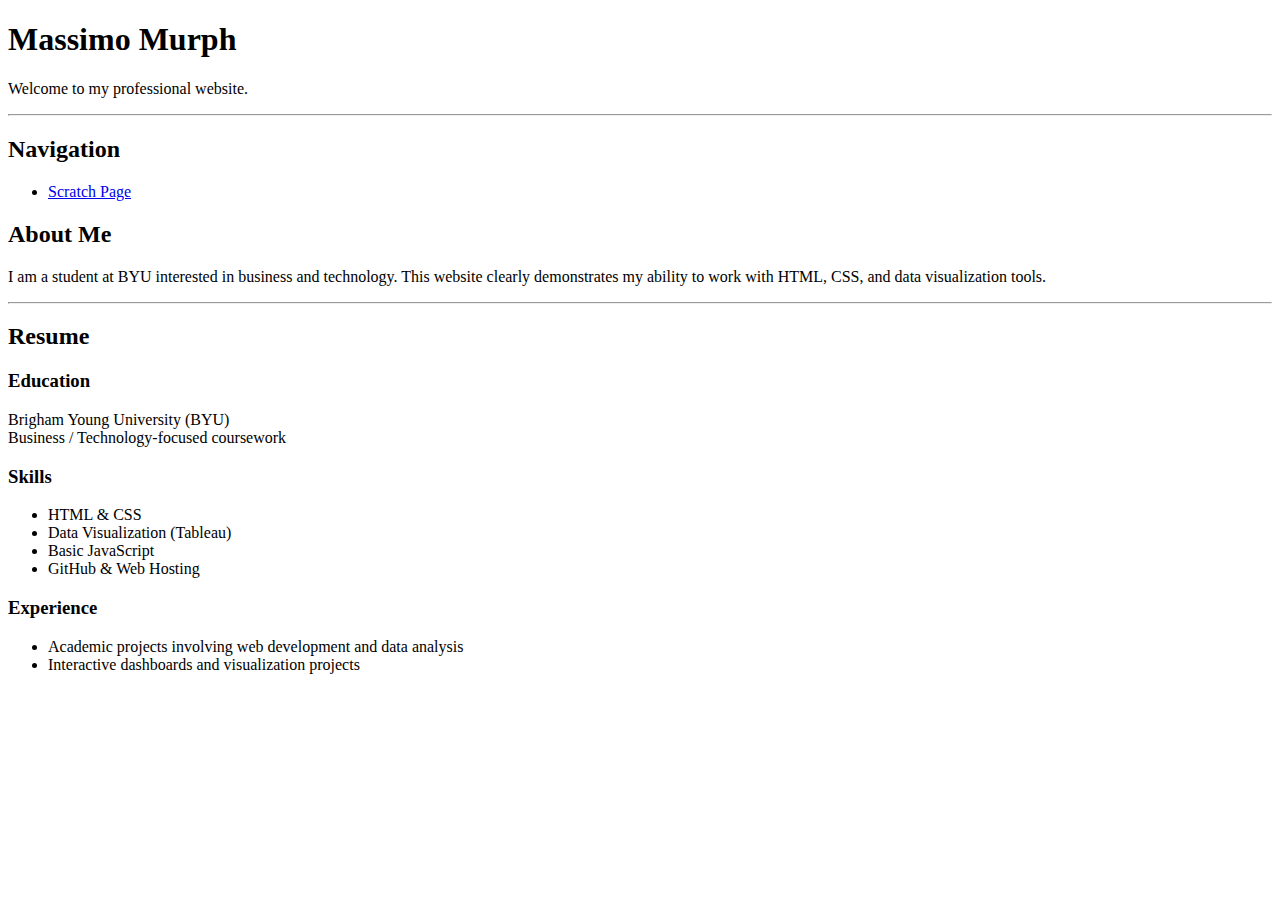
<file: index.html>
<!DOCTYPE html>
<html lang="en">
<head>
  <meta charset="UTF-8">
  <title>Massimo Murph | Professional Site</title>
</head>
<body>

<h1>Massimo Murph</h1>
<p>Welcome to my professional website.</p>

<hr>

<h2>Navigation</h2>
<ul>
  <li><a href="scratch.html">Scratch Page</a></li>
</ul>

<h2>About Me</h2>
<p>
I am a student at BYU interested in business and technology.
This website clearly demonstrates my ability to work with HTML, CSS, and data
visualization tools.
</p>
<hr>

<h2>Resume</h2>

<h3>Education</h3>
<p>
Brigham Young University (BYU)<br>
Business / Technology-focused coursework
</p>

<h3>Skills</h3>
<ul>
  <li>HTML & CSS</li>
  <li>Data Visualization (Tableau)</li>
  <li>Basic JavaScript</li>
  <li>GitHub & Web Hosting</li>
</ul>

<h3>Experience</h3>
<ul>
  <li>Academic projects involving web development and data analysis</li>
  <li>Interactive dashboards and visualization projects</li>
</ul>

</body>
</html>
</file>
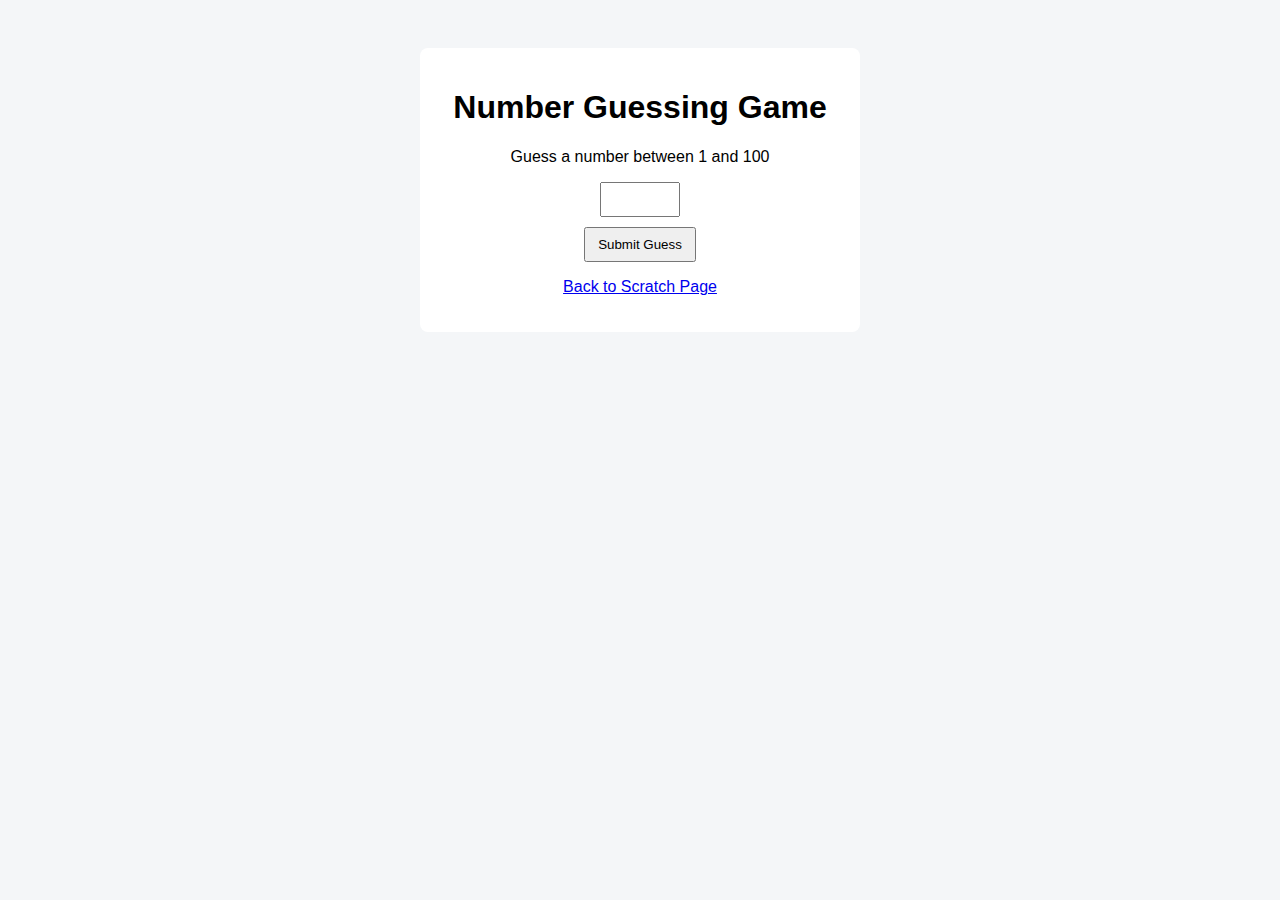
<file: app.html>
<!DOCTYPE html>
<html lang="en">
<head>
  <meta charset="UTF-8">
  <title>Number Guessing Game</title>

  <style>
    body {
      font-family: Arial, sans-serif;
      background-color: #f4f6f8;
      text-align: center;
      padding: 40px;
    }

    .game-box {
      background-color: white;
      padding: 20px;
      max-width: 400px;
      margin: auto;
      border-radius: 8px;
    }

    input {
      padding: 8px;
      width: 60px;
    }

    button {
      padding: 8px 12px;
      margin-top: 10px;
    }

    #message {
      margin-top: 15px;
      font-weight: bold;
    }
  </style>
</head>
<body>

<div class="game-box">
  <h1>Number Guessing Game</h1>
  <p>Guess a number between 1 and 100</p>

  <input type="number" id="guess">
  <br>
  <button onclick="checkGuess()">Submit Guess</button>

  <p id="message"></p>

  <p><a href="scratch.html">Back to Scratch Page</a></p>
</div>

<script>
  let secretNumber = Math.floor(Math.random() * 100) + 1;
  let attempts = 0;

  function checkGuess() {
    const userGuess = Number(document.getElementById("guess").value);
    attempts++;

    if (userGuess === secretNumber) {
      document.getElementById("message").innerHTML =
        "Correct! You guessed it in " + attempts + " tries.";
    } else if (userGuess < secretNumber) {
      document.getElementById("message").innerHTML = "Too low. Try again.";
    } else {
      document.getElementById("message").innerHTML = "Too high. Try again.";
    }
  }
</script>

</body>
</html>
</file>
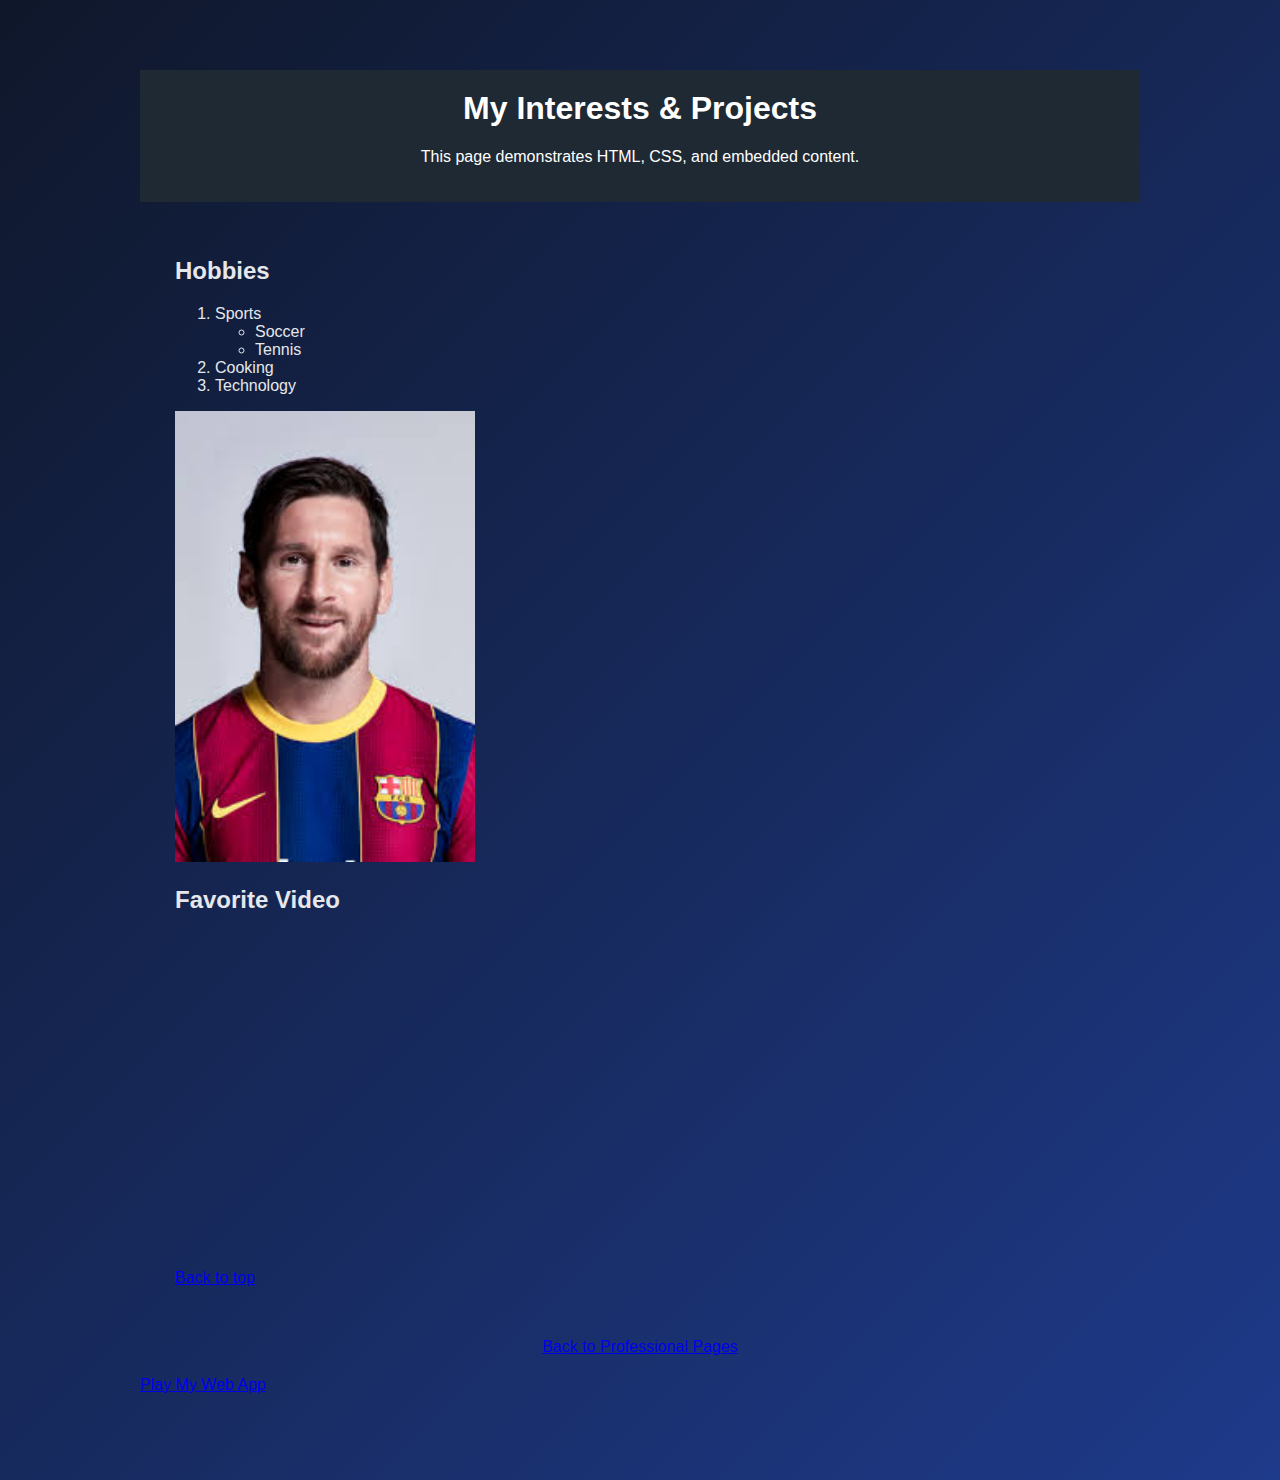
<file: scratch.html>
<!DOCTYPE html>
<html lang="en">
<head>
  <meta charset="UTF-8">
  <title>Scratch Page</title>
  <link rel="stylesheet" href="scratch.css">
</head>
<body>
<div class="container">

<a id="top"></a>

<div class="header">
  <h1>My Interests & Projects</h1>
  <p>This page demonstrates HTML, CSS, and embedded content.</p>
</div>

<div class="content">
  <h2>Hobbies</h2>

  <ol>
    <li>Sports
      <ul>
        <li>Soccer</li>
        <li>Tennis</li>
      </ul>
    </li>
    <li>Cooking</li>
    <li>Technology</li>
  </ol>

  <img src="soccer.jpg" alt="Soccer image" width="300">

  <h2>Favorite Video</h2>
  <iframe width="560" height="315"
  src="https://www.youtube.com/embed/Pq3FiJ31W-0"
  title="YouTube video player"
  frameborder="0"
  allow="accelerometer; autoplay; clipboard-write; encrypted-media; gyroscope; picture-in-picture; web-share"
  allowfullscreen>
</iframe>



  <p><a href="#top">Back to top</a></p>
</div>

<div class="tableau">
<div class='tableauPlaceholder' id='viz1766027977532' style='position: relative'><noscript><a href='#'><img alt='Soccer Power Index ' src='https:&#47;&#47;public.tableau.com&#47;static&#47;images&#47;So&#47;SoccerPowerIndex&#47;SoccerPowerIndex&#47;1_rss.png' style='border: none' /></a></noscript><object class='tableauViz'  style='display:none;'><param name='host_url' value='https%3A%2F%2Fpublic.tableau.com%2F' /> <param name='embed_code_version' value='3' /> <param name='site_root' value='' /><param name='name' value='SoccerPowerIndex&#47;SoccerPowerIndex' /><param name='tabs' value='no' /><param name='toolbar' value='yes' /><param name='static_image' value='https:&#47;&#47;public.tableau.com&#47;static&#47;images&#47;So&#47;SoccerPowerIndex&#47;SoccerPowerIndex&#47;1.png' /> <param name='animate_transition' value='yes' /><param name='display_static_image' value='yes' /><param name='display_spinner' value='yes' /><param name='display_overlay' value='yes' /><param name='display_count' value='yes' /><param name='language' value='en-US' /></object></div>                <script type='text/javascript'>                    var divElement = document.getElementById('viz1766027977532');                    var vizElement = divElement.getElementsByTagName('object')[0];                    if ( divElement.offsetWidth > 800 ) { vizElement.style.width='1400px';vizElement.style.height='927px';} else if ( divElement.offsetWidth > 500 ) { vizElement.style.width='1400px';vizElement.style.height='927px';} else { vizElement.style.width='100%';vizElement.style.height='1027px';}                     var scriptElement = document.createElement('script');                    scriptElement.src = 'https://public.tableau.com/javascripts/api/viz_v1.js';                    vizElement.parentNode.insertBefore(scriptElement, vizElement);                </script>
</div>

<div class="footer">
  <a href="index.html">Back to Professional Pages</a>
</div>
<p>
  <a href="app.html">Play My Web App</a>
</p>
</div>

</body>
</html>
</file>
<file: scratch.css>
body {
  background: linear-gradient(135deg, #0f172a, #1e3a8a);
  font-family: Arial, sans-serif;
  color: #e5e7eb;
}

.header {
  background-color: #1f2933;
  color: white;
  padding: 20px;
  text-align: center;
}

.content {
  margin: 20px;
  padding: 15px;
}

.tableau {
  margin: 20px;
}
.container {
  max-width: 1000px;
  margin: 40px auto;
  padding: 30px;
}

.footer {
  text-align: center;
  margin: 20px;
}
h1 {
  margin-top: 0;
}
.card {
  border-radius: 8px;
  padding: 20px;
  margin: 25px auto;
  max-width: 900px;
  box-shadow: 0 4px 12px rgba(0, 0, 0, 0.08);
}
</file>
